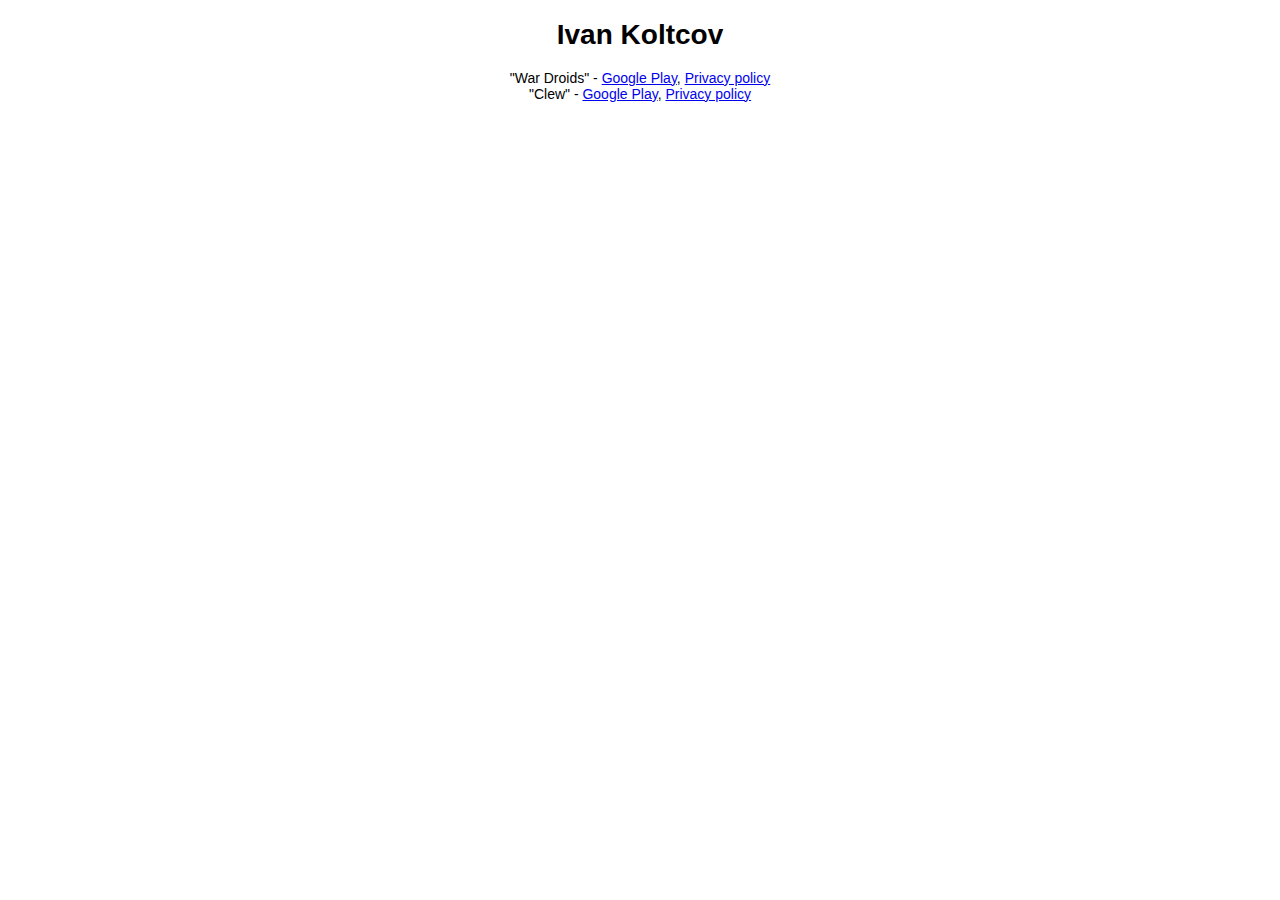
<file: index.html>
<!DOCTYPE html>
<html>
	<head>
	  <meta http-equiv="Content-Type" content="text/html;charset=utf-8"/>
	  <title>Privacy policy</title>
	  <style type="text/css">
	    body {
	      font: 14px "Lucida Grande", "Lucida Sans Unicode", Helvetica, Arial, Verdana, sans-serif;
	      margin: 0px;
	      padding: 0px;
	    }

	    div.main {
		  width: 300px;
		  position: absolute;
		  left: 50%;
		  margin-left: -150px;
	    }
	  </style>
	</head>
	<body>

	<center>
		<h1>Ivan Koltcov</h1>
		<p>
		  "War Droids" - <a href="https://play.google.com/store/apps/details?id=com.ikoltcov.wardroids">Google Play</a>, <a href="https://ikoltcov.github.io/confidentialWarDroids.html">Privacy policy</a>
		</br>
		  "Clew" - <a href="https://play.google.com/store/apps/details?id=com.ikoltcov.clew">Google Play</a>, <a href="https://ikoltcov.github.io/confidentialClew.html">Privacy policy</a>
		</p>

	</center>

	</body>
</html>
</file>
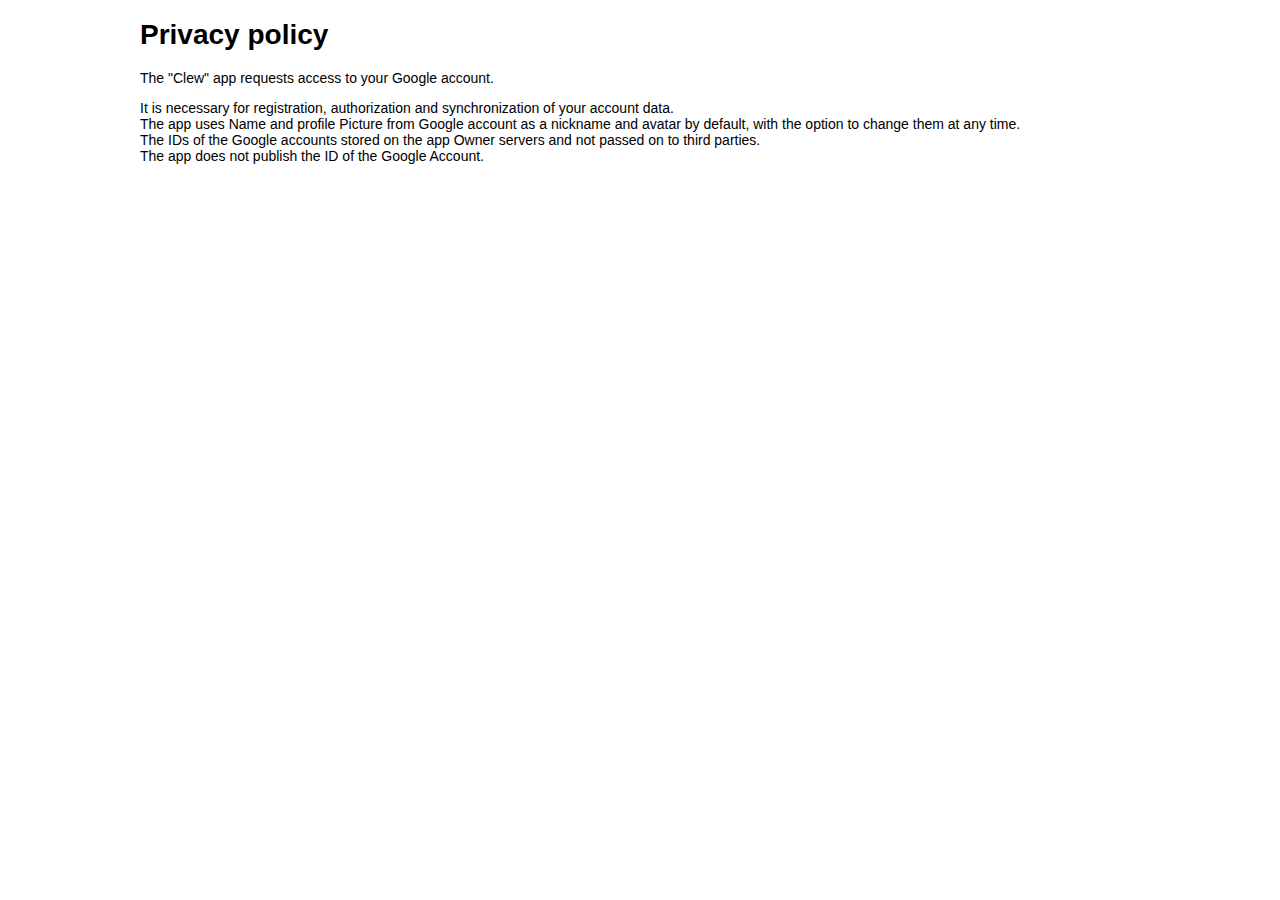
<file: confidentialClew.html>
<!DOCTYPE html>
<html>
	<head>
	  <meta http-equiv="Content-Type" content="text/html;charset=utf-8"/>
	  <title>Privacy policy</title>
	  <style type="text/css">
	    body {
	      font: 14px "Lucida Grande", "Lucida Sans Unicode", Helvetica, Arial, Verdana, sans-serif;
	      margin: 0px;
	      padding: 0px;
	    }

	    div.main {
		  width: 1000px;
		  position: absolute;
		  left: 50%;
		  margin-left: -500px;
	    }
	  </style>
	</head>
	<body>

	<div class="main">
		<h1>Privacy policy</h1>
		<p>
		  The "Clew" app requests access to your Google account.
		</p>
		<p>
		  It is necessary for registration, authorization and synchronization of your account data.<br/>
		  The app uses Name and profile Picture from Google account as a nickname and avatar by default, with the option to change them at any time.<br/>
		  The IDs of the Google accounts stored on the app Owner servers and not passed on to third parties.<br/>
		  The app does not publish the ID of the Google Account.
		</p>
	</div>

	</body>
</html>
</file>
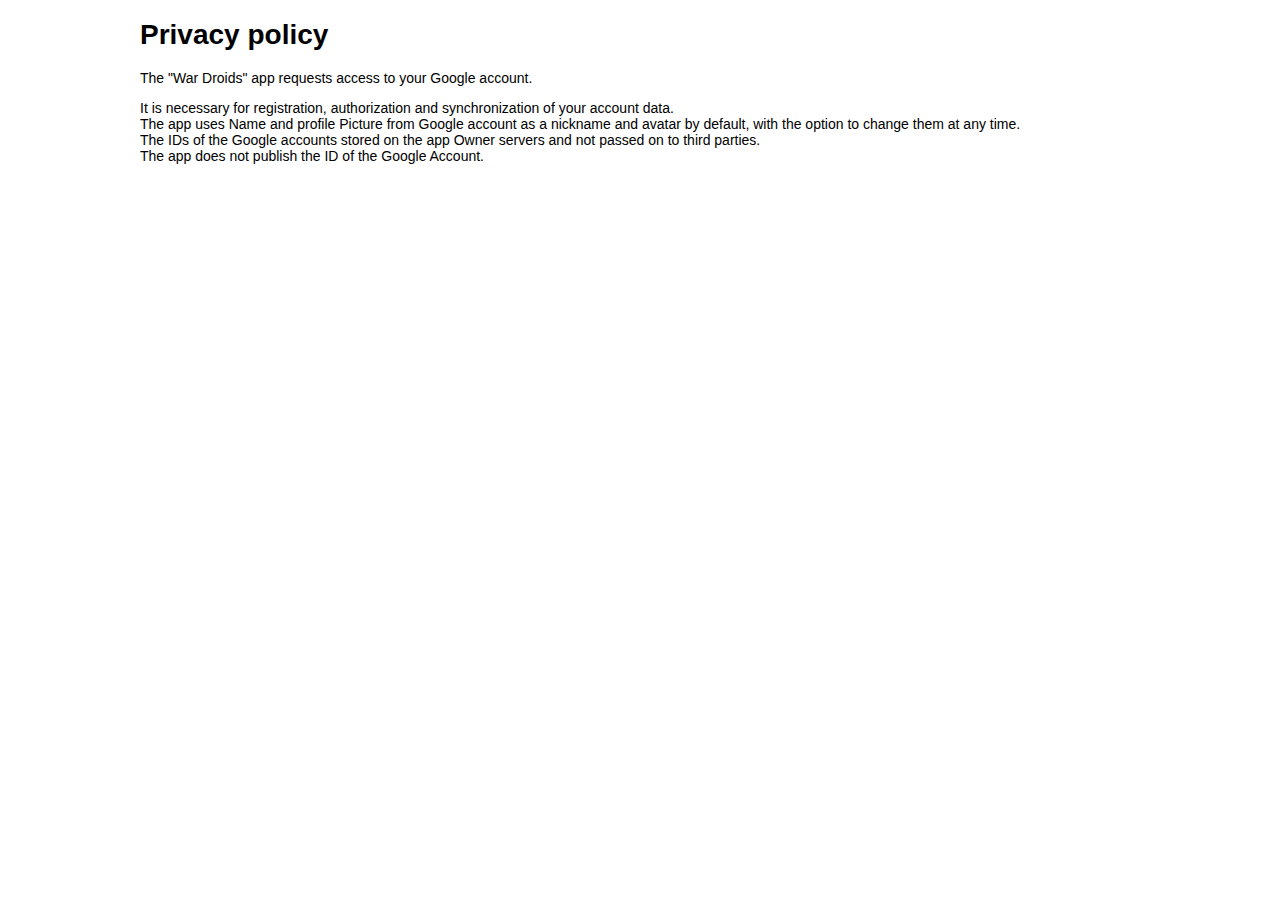
<file: confidentialWarDroids.html>
<!DOCTYPE html>
<html>
	<head>
	  <meta http-equiv="Content-Type" content="text/html;charset=utf-8"/>
	  <title>Privacy policy</title>
	  <style type="text/css">
	    body {
	      font: 14px "Lucida Grande", "Lucida Sans Unicode", Helvetica, Arial, Verdana, sans-serif;
	      margin: 0px;
	      padding: 0px;
	    }

	    div.main {
		  width: 1000px;
		  position: absolute;
		  left: 50%;
		  margin-left: -500px;
	    }
	  </style>
	</head>
	<body>

	<div class="main">
		<h1>Privacy policy</h1>
		<p>
		  The "War Droids" app requests access to your Google account.
		</p>
		<p>
		  It is necessary for registration, authorization and synchronization of your account data.<br/>
		  The app uses Name and profile Picture from Google account as a nickname and avatar by default, with the option to change them at any time.<br/>
		  The IDs of the Google accounts stored on the app Owner servers and not passed on to third parties.<br/>
		  The app does not publish the ID of the Google Account.
		</p>
	</div>

	</body>
</html>
</file>
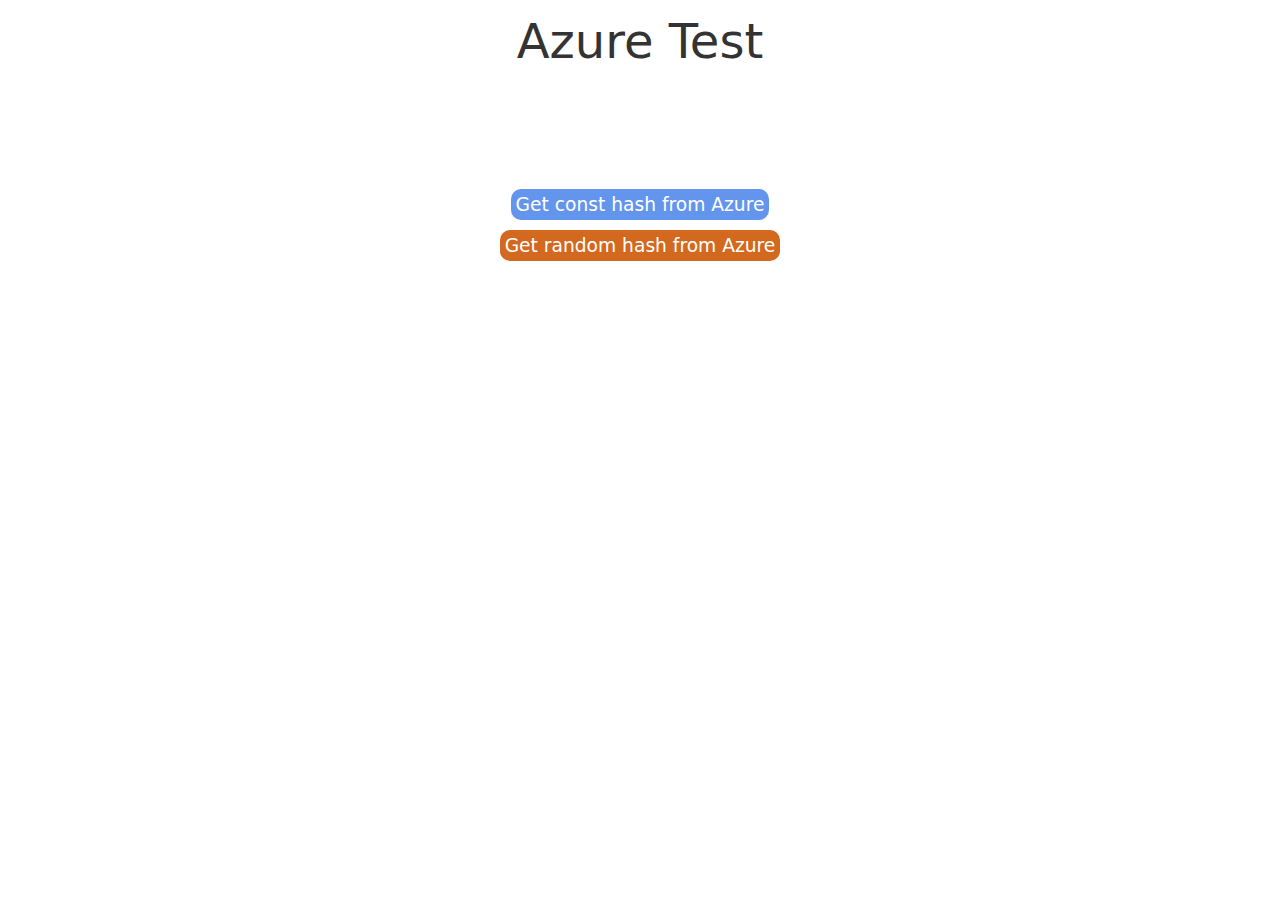
<file: azure/httptrigger.html>
<!DOCTYPE html>
<html>
	<head>
		<title>Azure Test</title>
		<script type="text/javascript" src="jquery-3.3.1.min.js"></script>
		<script type="text/javascript" src="requesttoazure.js"></script>
		<link rel="stylesheet" href="style.css">
	</head>
	<body>
		<div class="header">Azure Test</div>
		<div class="wrapper">
			<div class="button">Get const hash from Azure</div>
		</div>
		<div class="wrapper">
			<div class="button_random">Get random hash from Azure</div>
		</div>
		<div class="data-wrapper">
			<div class="data">Data</div>
		</div>
	</body>
</html>
</file>
<file: azure/style.css>
/*-----reset-----*/
html, body, div, span, h1, h2, h3, h4, h5, h6, p, em, img, strong, sub, sup, b, u, i,  dl, dt, dd, ol, ul, li, fieldset, form, label, table, tbody, tfoot, thead, tr, th, td {margin: 0; padding: 0; border: 0; outline: 0; vertical-align: baseline; background: transparent; font-size: 100%; font-weight:normal;}
a {margin:0; padding:0; font-size:100%; vertical-align:baseline; background:transparent;}
table {border-collapse: collapse; border-spacing: 0;}
td, td img {vertical-align: top;} 
li {margin:0; padding:0; list-style:none;}
input, select, button, textarea {margin: 0; font-size: 100%;}
input[type="text"], input[type="password"], textarea {padding: 0;}
input[type="checkbox"] {vertical-align: bottom;}
input[type="radio"] {vertical-align: text-bottom;}
sub {vertical-align: sub; font-size: smaller;}
sup {vertical-align: super; font-size: smaller;}
/*-----base-----*/
html {overflow-y: scroll;}
body {line-height: 1; background: #fff; color: #333; text-align: left; font: 13px Verdana, "Geneva CY", "DejaVu Sans", sans-serif;}
input, select, button, textarea {font-family: Verdana, "Geneva CY", "DejaVu Sans", sans-serif;}
label, input[type="button"], input[type="submit"], button {cursor: pointer;}
a, a:visited {color: #039; text-decoration: none; outline:none;}
a:hover {color: #36c; text-decoration: underline;}
a:focus, a:active {color: #039; text-decoration: underline;}
/*-----clear-----*/
.clear, .clr {clear:both; content:""; display:block; height:0; font-size:0; visibility:hidden;}
.none {display:none;}
em, i {font-style:italic;}
strong, b {font-weight:bold; color:inherit;}
/*-----Opera Fix-----*/
body:before {content:""; height:100%; float:left; width:0; margin-top:-10000px;}
/*-----FF Fix-----*/
::-moz-focus-inner {border: 0;padding:0; margin:0;}

.header {
    text-align: center;
    font-size: 36pt;
    margin: 10pt;
    margin-bottom: 90pt;
}

.wrapper {
    text-align: center;
    margin-top: 10px; 
}

.button {
    text-align: center;
    font-size: 14pt;
    color: white;
    background-color: cornflowerblue;
    border-radius: 10px;  
    padding: 5px;
    display: inline-block;

    transition: all 0.5s ease-in-out;
    -o-transition: all 0.5s ease-in-out;
    -moz-transition: all 0.5s ease-in-out;
    -webkit-transition: all 0.5s ease-in-out;

    user-select: none;
    -ms-user-select: none;
    -moz-user-select: none;
    -khtml-user-select: none;
    -webkit-user-select: none;
}

.button:hover {
    -o-transform: scale(1.1, 1.1);
    -ms-transform: scale(1.1, 1.1);
    -moz-transform: scale(1.1, 1.1);
    -webkit-transform: scale(1.1, 1.1);
    transform: scale(1.1, 1.1);
}

.button_random {
    text-align: center;
    font-size: 14pt;
    color: white;
    background-color: chocolate;
    border-radius: 10px;  
    padding: 5px;
    display: inline-block;

    transition: all 0.5s ease-in-out;
    -o-transition: all 0.5s ease-in-out;
    -moz-transition: all 0.5s ease-in-out;
    -webkit-transition: all 0.5s ease-in-out;

    user-select: none;
    -ms-user-select: none;
    -moz-user-select: none;
    -khtml-user-select: none;
    -webkit-user-select: none;
}

.button_random:hover {
    -o-transform: scale(1.1, 1.1);
    -ms-transform: scale(1.1, 1.1);
    -moz-transform: scale(1.1, 1.1);
    -webkit-transform: scale(1.1, 1.1);
    transform: scale(1.1, 1.1);
}

.data-wrapper {
    text-align: center;
    margin-top: 10px; 
    display: none;
}

.data {
    text-align: center;
    font-size: 14pt;
    color: white;
    background-color: cornflowerblue;
    border-radius: 10px;  
    padding: 5px;
    display: inline-block;
    vertical-align: top;
}
</file>
